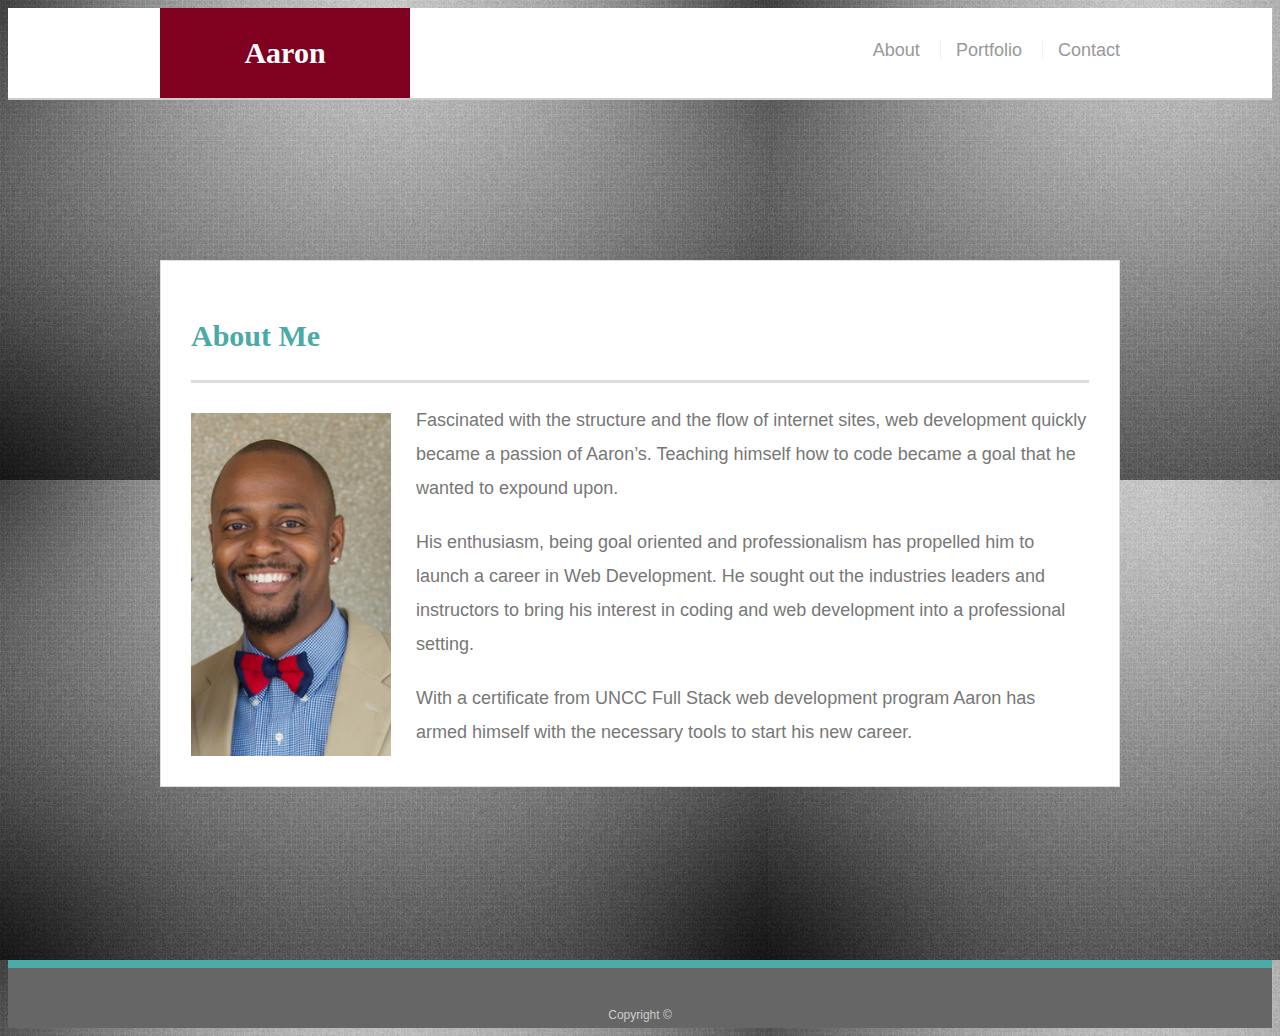
<file: recommended-homework-solution/index.html>
<!doctype html>
<html lang="en-us">

<head>
  <meta charset="UTF-8">
  <title>About | Aaron Walker</title>
  <link rel="stylesheet" type="text/css" href="assets/css/style.css">
  <meta name="viewport" content="width=device-width, initial-scale=1.0" user-scalable="yes">
</head>

<body>

  <header id="masthead">
    <div class="container">
      <a href="index.html" id="logo">Aaron</a>
      <nav>
        <a href="index.html">About</a>
        <a href="portfolio.html">Portfolio</a>
        <a href="contact.html">Contact</a>
      </nav>
    </div>
  </header>

  <div id="main-container" class="container">
    <section class="main-section">
      <h1>About Me</h1>

      <img src="assets/images/aaron.png" class="auth-image" alt="Aaron">

      <p>Fascinated with the structure and the flow of internet sites, web development quickly became a passion of Aaron’s. Teaching himself how to code became a goal that he wanted to expound upon.</p>

      <p>His enthusiasm, being goal oriented and professionalism has propelled him to launch a career in Web Development. He sought out the industries leaders and instructors to bring his interest in coding and web development into a professional setting.</p>

      <p>With a certificate from UNCC Full Stack web development program Aaron has armed himself with the necessary tools to start his new career.</p>

    </section>

  </div>

  <footer>
    <div class="container">
      Copyright &copy; 
    </div>
  </footer>
</body>

</html>
</file>
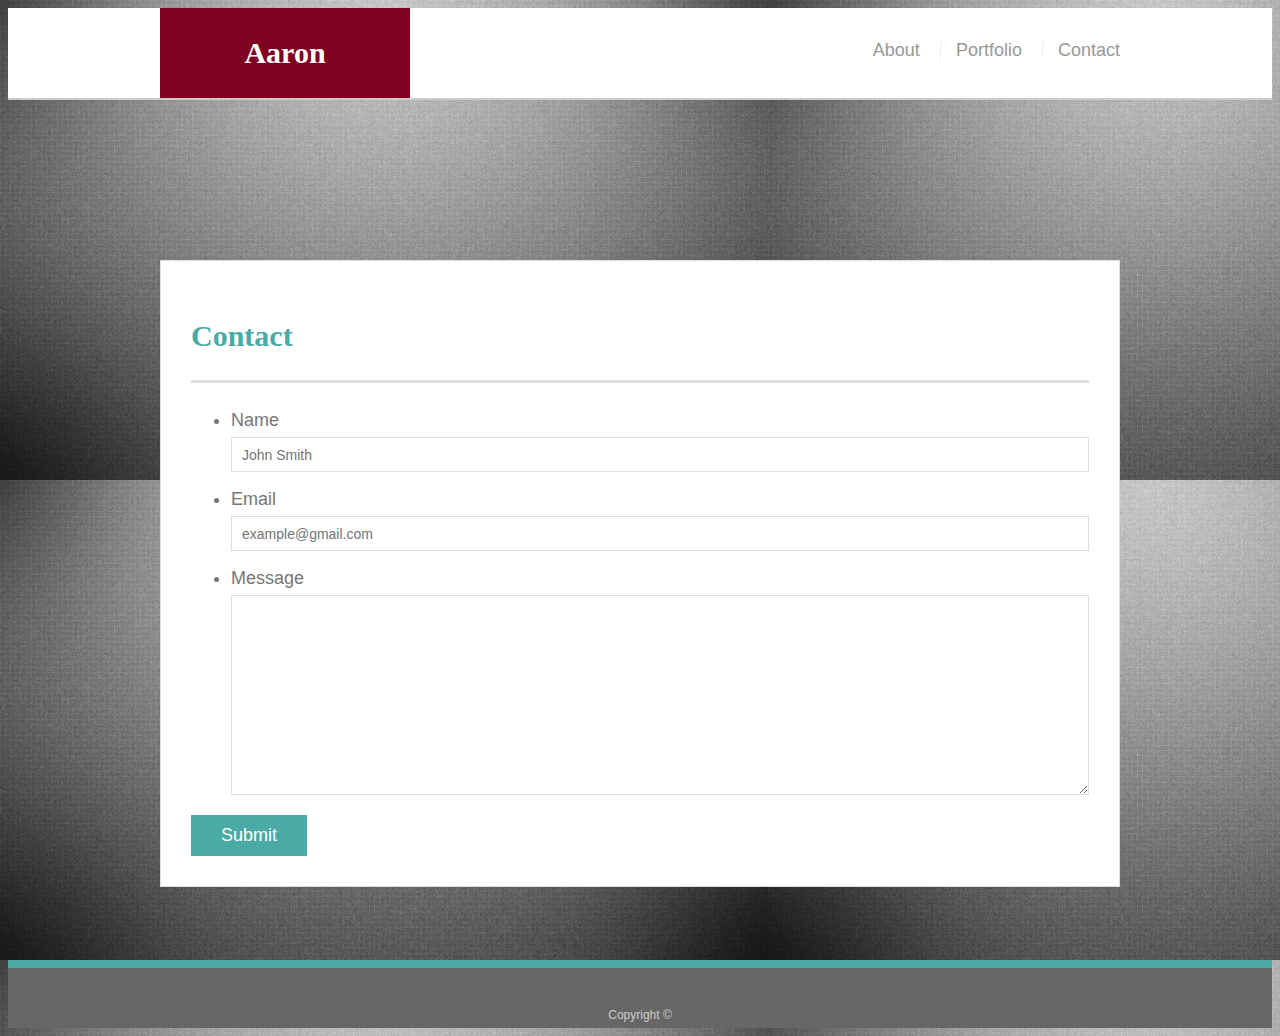
<file: recommended-homework-solution/contact.html>
<!doctype html>
<html lang="en-us">

<head>
  <meta charset="UTF-8">
  <title>Contact | Aaron</title>
  <link rel="stylesheet" type="text/css" href="assets/css/style.css">
</head>

<body>

  <header id="masthead">
    <div class="container">
      <a href="index.html" id="logo">Aaron</a>
      <nav>
        <a href="index.html">About</a>
        <a href="portfolio.html">Portfolio</a>
        <a href="contact.html">Contact</a>
      </nav>
    </div>
  </header>

  <div id="main-container" class="container">
    <section class="main-section">
      <h1>Contact</h1>

      <form id="contact-form">
        <ul>
          <li>
            <label for="name">Name</label>
            <input type="text" id="name" name="name" placeholder="John Smith" required="required">
          </li>
          <li>
            <label for="email">Email</label>
            <input type="email" id="email" name="email" placeholder="example@gmail.com" required="required">
          </li>
          <li>
            <label for="message">Message</label>
            <textarea id="message" name="message" required="required"></textarea>
          </li>
        </ul>
        <input type="submit">
      </form>

    </section>

  </div>

  <footer>
    <div class="container">
      Copyright &copy; 
    </div>
  </footer>
</body>

</html>
</file>
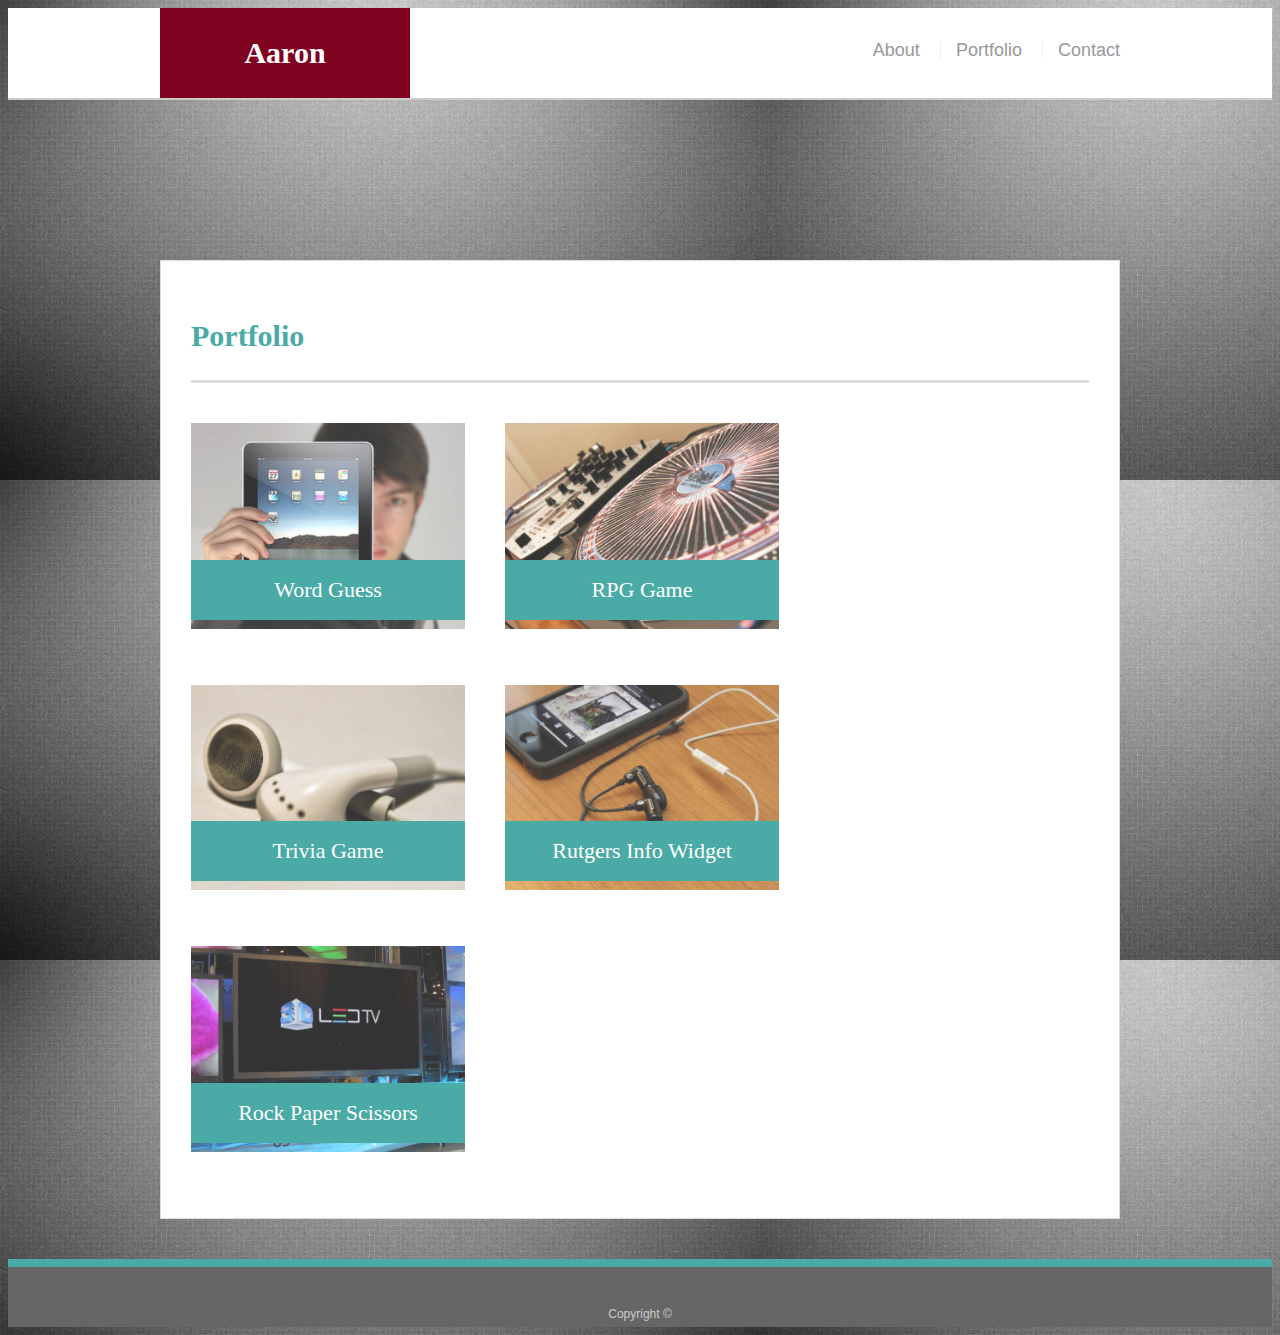
<file: recommended-homework-solution/portfolio.html>
<!doctype html>
<html lang="en-us">

<head>
  <meta charset="UTF-8">
  <title>Portfolio | Aaron</title>
  <link rel="stylesheet" type="text/css" href="assets/css/style.css">
</head>

<body>

  <header id="masthead">
    <div class="container">
      <a href="index.html" id="logo">Aaron</a>
      <nav>
        <a href="index.html">About</a>
        <a href="portfolio.html">Portfolio</a>
        <a href="contact.html">Contact</a>
      </nav>
    </div>
  </header>

  <div id="main-container" class="container">
    <section class="main-section">
      <h1>Portfolio</h1>

      <div class="work">
        <img src="assets/images/technics-q-c-640-480-1.jpg" alt="Word Guess">

        <h3>Word Guess</h3>
      </div>
      <div class="work">
        <img src="assets/images/technics-q-c-640-480-2.jpg" alt="RPG Game">

        <h3>RPG Game</h3>
      </div>
      <div class="work">
        <img src="assets/images/technics-q-c-640-480-5.jpg" alt="Trivia Game">

        <h3>Trivia Game</h3>
      </div>
      <div class="work">
        <img src="assets/images/technics-q-c-640-480-7.jpg" alt="Rutgers Info Widget">

        <h3>Rutgers Info Widget</h3>
      </div>
      <div class="work">
        <img src="assets/images/technics-q-c-640-480-9.jpg" alt="Rock Paper Scissors">

        <h3>Rock Paper Scissors</h3>
      </div>

    </section>

  </div>

  <footer>
    <div class="container">
      Copyright &copy;
    </div>
  </footer>
</body>

</html>
</file>
<file: recommended-homework-solution/assets/css/style.css>
body {
  font-family: Arial, "Helvetica Neue", Helvetica, sans-serif;
  font-size: 18px;
  line-height: 34px;
  color: #777777;
  background: url("../images/grey_background.jpg");
 }

* {
  box-sizing: border-box;
}

/* general */

.container {
  width: 100%;
  max-width: 960px;
  margin: 0 auto;
  clear: both;
}

h1,
h2,
h3,
p {
  margin-bottom: 20px;
}

p:last-child {
  margin-bottom: 0;
}

h1,
h2,
h3 {
  font-family: Georgia, Times, "Times New Roman", serif;
  font-weight: 700;
  color: #4aaaa5;
}

h1 {
  padding-bottom: 20px;
  font-size: 30px;
  line-height: 49px;
  border-bottom: 3px solid #dddddd;
}

h2,
h3 {
  font-size: 22px;
}

/* header */

#masthead {
  position: static;
  z-index: 99;
  width: 100%;
  margin: 0 0 30px;
  overflow: auto;
  color: #ffffff;
  background: #ffffff;
  border-bottom: 2px solid #cccccc;
}

#logo {
  float: left;
  width: 250px;
  height: 90px;
  font-family: Georgia, Times, "Times New Roman", serif;
  font-size: 30px;
  font-weight: 700;
  line-height: 90px;
  color: #ffffff;
  text-align: center;
  text-decoration: none;
  background: #800020;
}

nav {
  float: right;
  margin-top: 25px;
}

nav a {
  display: inline-block;
  padding-left: 15px;
  margin-left: 15px;
  line-height: 18px;
  color: #999;
  text-decoration: none;
  border-left: 1px solid #efefef;
}

nav a:first-child {
  border-left: 0 none;
}

/* footer */

footer {
  padding: 30px 0;
  clear: both;
  font-size: 12px;
  color: #ffffff;
  color: #cccccc;
  text-align: center;
  background: #666666;
  border-top: 8px solid #4aaaa5;
  height: 50px;
}

h3, h2 {
  padding-bottom: 20px;
  margin-bottom: 15px;
  line-height: 22px;
  border-bottom: 2px solid #eeeeee;
}

/* main */

#main-container {
  padding-top: 130px;
  min-height: calc(100vh - 70px);
}

.main-section {
  float: left;
  width: 100%;
  max-width: 960px;
  padding: 30px;
  margin: 0 0 40px;
  background: #ffffff;
  border: 1px solid #dddddd;
}

/* portfolio page */

.work {
  position: relative;
  float: left;
  width: 274px;
  margin: 20px 0 25px;
  overflow: auto;
}

.work:nth-child(even) {
  margin-right: 40px;
}

.work img {
  width: 100%;
  border: 0 none;
  opacity: 0.8;
}

.work h3 {
  position: absolute;
  bottom: 20px;
  width: 100%;
  padding: 15px;
  margin-bottom: 0;
  font-weight: 300;
  line-height: 30px;
  color: #ffffff;
  text-align: center;
  background: #4aaaa5;
  border-bottom: 0;
}

.auth-image {
  float: left;
  width: 200px;
  height: auto;
  margin-top: 10px;
  margin-right: 25px;
}

/* contact page */

#contact-form ul {
  margin-bottom: 20px;
}

#contact-form li {
  margin-bottom: 10px;
}

label,
input[type=text],
input[type=email],
textarea {
  display: block;
  width: 100%;
}

input[type=text],
input[type=email],
textarea {
  height: 35px;
  padding: 0 10px;
  font-size: 14px;
  border: 1px solid #dddddd;
}

textarea {
  height: 200px;
}

input[type=submit] {
  padding: 10px 30px;
  font-size: 18px;
  color: #ffffff;
  cursor: pointer;
  background: #4aaaa5;
  border: 0 none;
}
 /* start of media Qs*/

@media screen and (max-width: 980px){
 body {
  font-family: Arial, "Helvetica Neue", Helvetica, sans-serif;
  font-size: 18px;
  line-height: 34px;
  color: #777777;
  background: url("../images/grey_background.jpg");
 }

* {
  box-sizing: border-box;
}

/* general */

.container {
  width: 100%;
  max-width: 960px;
  margin: 0 auto;
  clear: both;
}

h1,
h2,
h3,
p {
  margin-bottom: 20px;
}

p:last-child {
  margin-bottom: 0;
}

h1,
h2,
h3 {
  font-family: Georgia, Times, "Times New Roman", serif;
  font-weight: 700;
  color: #4aaaa5;
}

h1 {
  padding-bottom: 20px;
  font-size: 30px;
  line-height: 49px;
  border-bottom: 3px solid #dddddd;
}

h2,
h3 {
  font-size: 22px;
}

/* header */

#masthead {
  position: fixed;
  z-index: 99;
  width: 100%;
  margin: 0 0 30px;
  overflow: auto;
  color: #ffffff;
  background: #ffffff;
  border-bottom: 2px solid #cccccc;
}

#logo {
  float: left;
  width: 250px;
  height: 90px;
  font-family: Georgia, Times, "Times New Roman", serif;
  font-size: 30px;
  font-weight: 700;
  line-height: 90px;
  color: #ffffff;
  text-align: center;
  text-decoration: none;
  background: #800020;
}

nav {
  float: right;
  margin-top: 25px;
}

nav a {
  display: inline-block;
  padding-left: 15px;
  margin-left: 15px;
  line-height: 18px;
  color: #999;
  text-decoration: none;
  border-left: 1px solid #efefef;
}

nav a:first-child {
  border-left: 0 none;
}

/* footer */

footer {
  padding: 30px 0;
  clear: both;
  font-size: 12px;
  color: #ffffff;
  color: #cccccc;
  text-align: center;
  background: #666666;
  border-top: 8px solid #4aaaa5;
  height: 50px;
}

h3, h2 {
  padding-bottom: 20px;
  margin-bottom: 15px;
  line-height: 22px;
  border-bottom: 2px solid #eeeeee;
}

/* main */

#main-container {
  padding-top: 130px;
  min-height: calc(100vh - 70px);
}

.main-section {
  float: left;
  width: 100%;
  max-width: 960px;
  padding: 30px;
  margin: 0 0 40px;
  background: #ffffff;
  border: 1px solid #dddddd;
}

/* portfolio page */

.work {
  position: relative;
  float: left;
  width: 274px;
  margin: 20px 0 25px;
  overflow: auto;
}

.work:nth-child(even) {
  margin-right: 40px;
}

.work img {
  width: 100%;
  border: 0 none;
  opacity: 0.8;
}

.work h3 {
  position: absolute;
  bottom: 20px;
  width: 100%;
  padding: 15px;
  margin-bottom: 0;
  font-weight: 300;
  line-height: 30px;
  color: #ffffff;
  text-align: center;
  background: #4aaaa5;
  border-bottom: 0;
}

.auth-image {
  float: left;
  width: 200px;
  height: auto;
  margin-top: 10px;
  margin-right: 25px;
}

/* contact page */

#contact-form ul {
  margin-bottom: 20px;
}

#contact-form li {
  margin-bottom: 10px;
}

label,
input[type=text],
input[type=email],
textarea {
  display: block;
  width: 100%;
}

input[type=text],
input[type=email],
textarea {
  height: 35px;
  padding: 0 10px;
  font-size: 14px;
  border: 1px solid #dddddd;
}

textarea {
  height: 200px;
}

input[type=submit] {
  padding: 10px 30px;
  font-size: 18px;
  color: #ffffff;
  cursor: pointer;
  background: #4aaaa5;
  border: 0 none;
}

/*start of media Qs768*/

@media screen and (max-width: 768px){
 body {
  font-family: Arial, "Helvetica Neue", Helvetica, sans-serif;
  font-size: 18px;
  line-height: 34px;
  color: #777777;
  background: url("../images/grey_background.jpg");
 }

* {
  box-sizing: border-box;
}

/* general */

.container {
  width: 100%;
  max-width: 768px;
  margin: 0 auto;
  clear: both;
}

h1,
h2,
h3,
p {
  margin-bottom: 20px;
}

p:last-child {
  margin-bottom: 0;
}

h1,
h2,
h3 {
  font-family: Georgia, Times, "Times New Roman", serif;
  font-weight: 700;
  color: #4aaaa5;
}

h1 {
  padding-bottom: 20px;
  font-size: 30px;
  line-height: 49px;
  border-bottom: 3px solid #dddddd;
}

h2,
h3 {
  font-size: 22px;
}

/* header */

#masthead {
  position: static;
  z-index: 99;
  width: 100%;
  margin: 0 0 30px;
  overflow: auto;
  color: #ffffff;
  background: #ffffff;
  border-bottom: 2px solid #cccccc;
}

#logo {
  float: left;
  width: 250px;
  height: 90px;
  font-family: Georgia, Times, "Times New Roman", serif;
  font-size: 30px;
  font-weight: 700;
  line-height: 90px;
  color: #ffffff;
  text-align: center;
  text-decoration: none;
  background: #800020;
}

nav {
  float: right;
  margin-top: 25px;
}

nav a {
  display: inline-block;
  padding-left: 15px;
  margin-left: 15px;
  line-height: 18px;
  color: #999;
  text-decoration: none;
  border-left: 1px solid #efefef;
}

nav a:first-child {
  border-left: 0 none;
}

/* footer */

footer {
  padding: 30px 0;
  clear: both;
  font-size: 12px;
  color: #ffffff;
  color: #cccccc;
  text-align: center;
  background: #666666;
  border-top: 8px solid #4aaaa5;
  height: 50px;
}

h3, h2 {
  padding-bottom: 20px;
  margin-bottom: 15px;
  line-height: 22px;
  border-bottom: 2px solid #eeeeee;
}

/* main */

#main-container {
  padding-top: 130px;
  min-height: calc(100vh - 70px);
}

.main-section {
  float: left;
  width: 100%;
  max-width: 960px;
  padding: 30px;
  margin: 0 0 40px;
  background: #ffffff;
  border: 1px solid #dddddd;
}

/* portfolio page */

.work {
  position: relative;
  float: left;
  width: 274px;
  margin: 20px 0 25px;
  overflow: auto;
}

.work:nth-child(even) {
  margin-right: 40px;
}

.work img {
  width: 100%;
  border: 0 none;
  opacity: 0.8;
}

.work h3 {
  position: absolute;
  bottom: 20px;
  width: 100%;
  padding: 15px;
  margin-bottom: 0;
  font-weight: 300;
  line-height: 30px;
  color: #ffffff;
  text-align: center;
  background: #4aaaa5;
  border-bottom: 0;
}

.auth-image {
  float: left;
  width: 200px;
  height: auto;
  margin-top: 10px;
  margin-right: 25px;
}

/* contact page */

#contact-form ul {
  margin-bottom: 20px;
}

#contact-form li {
  margin-bottom: 10px;
}

label,
input[type=text],
input[type=email],
textarea {
  display: block;
  width: 100%;
}

input[type=text],
input[type=email],
textarea {
  height: 35px;
  padding: 0 10px;
  font-size: 14px;
  border: 1px solid #dddddd;
}

textarea {
  height: 200px;
}

input[type=submit] {
  padding: 10px 30px;
  font-size: 18px;
  color: #ffffff;
  cursor: pointer;
  background: #4aaaa5;
  border: 0 none;
}

/*start of media Qs640*/

@media screen and (max-width: 640px){
  body {
   font-family: Arial, "Helvetica Neue", Helvetica, sans-serif;
   font-size: 18px;
   line-height: 34px;
   color: #777777;
   background: url("../images/grey_background.jpg");
  }
 
 * {
   box-sizing: border-box;
 }
 
 /* general */
 
 .container {
   width: 100%;
   max-width: 640px;
   margin: 0 auto;
   clear: both;
 }
 
 h1,
 h2,
 h3,
 p {
   margin-bottom: 20px;
 }
 
 p:last-child {
   margin-bottom: 0;
 }
 
 h1,
 h2,
 h3 {
   font-family: Georgia, Times, "Times New Roman", serif;
   font-weight: 700;
   color: #4aaaa5;
 }
 
 h1 {
   padding-bottom: 20px;
   font-size: 30px;
   line-height: 49px;
   border-bottom: 3px solid #dddddd;
 }
 
 h2,
 h3 {
   font-size: 22px;
 }
 
 /* header */
 
 #masthead {
   position: static;
   z-index: 99;
   width: 100%;
   margin: 0 0 30px;
   overflow: auto;
   color: #ffffff;
   background: #ffffff;
   border-bottom: 2px solid #cccccc;
    }
 
 #logo {
   float: left;
   width: 100%;
   height: 90px;
   font-family: Georgia, Times, "Times New Roman", serif;
   font-size: 30px;
   font-weight: 700;
   line-height: 90px;
   color: #ffffff;
   text-align: center;
   text-decoration: none;
   background: #800020;
 }
 
 nav {
   float: left;
   margin-top: 25px;
   }
 
 nav a {
   display: inline-block;
   padding-left: 15px;
   margin-left: 15px;
   line-height: 18px;
   color: #999;
   text-decoration: none;
   border-left: 1px solid #efefef;
    }
 
 nav a:first-child {
   border-left: 0 none;
  
 }
 
 /* footer */
 
 footer {
   padding: 30px 0;
   clear: both;
   font-size: 12px;
   color: #ffffff;
   color: #cccccc;
   text-align: center;
   background: #666666;
   border-top: 8px solid #4aaaa5;
   height: 50px;
 }
 
 h3, h2 {
   padding-bottom: 20px;
   margin-bottom: 15px;
   line-height: 22px;
   border-bottom: 2px solid #eeeeee;
 }
 
 /* main */
 
 #main-container {
   padding-top: 130px;
   min-height: calc(100vh - 70px);
 }
 
 .main-section {
   float: left;
   width: 100%;
   max-width: 960px;
   padding: 30px;
   margin: 0 0 40px;
   background: #ffffff;
   border: 1px solid #dddddd;
 }
 
 /* portfolio page */
 
 .work {
   position: relative;
   float: left;
   width: 274px;
   margin: 20px 0 25px;
   overflow: auto;
 }
 
 .work:nth-child(even) {
   margin-right: 40px;
 }
 
 .work img {
   width: 100%;
   border: 0 none;
   opacity: 0.8;
 }
 
 .work h3 {
   position: absolute;
   bottom: 20px;
   width: 100%;
   padding: 15px;
   margin-bottom: 0;
   font-weight: 300;
   line-height: 30px;
   color: #ffffff;
   text-align: center;
   background: #4aaaa5;
   border-bottom: 0;
 }
 
 .auth-image {
   float: left;
   width: 100%;
   height: auto;
   margin-top: 10px;
   margin-right: 25px;
 }
 
 /* contact page */
 
 #contact-form ul {
   margin-bottom: 20px;
 }
 
 #contact-form li {
   margin-bottom: 10px;
 }
 
 label,
 input[type=text],
 input[type=email],
 textarea {
   display: block;
   width: 100%;
 }
 
 input[type=text],
 input[type=email],
 textarea {
   height: 35px;
   padding: 0 10px;
   font-size: 14px;
   border: 1px solid #dddddd;
 }
 
 textarea {
   height: 200px;
 }
 
 input[type=submit] {
   padding: 10px 30px;
   font-size: 18px;
   color: #ffffff;
   cursor: pointer;
   background: #4aaaa5;
   border: 0 none;
 }
</file>
